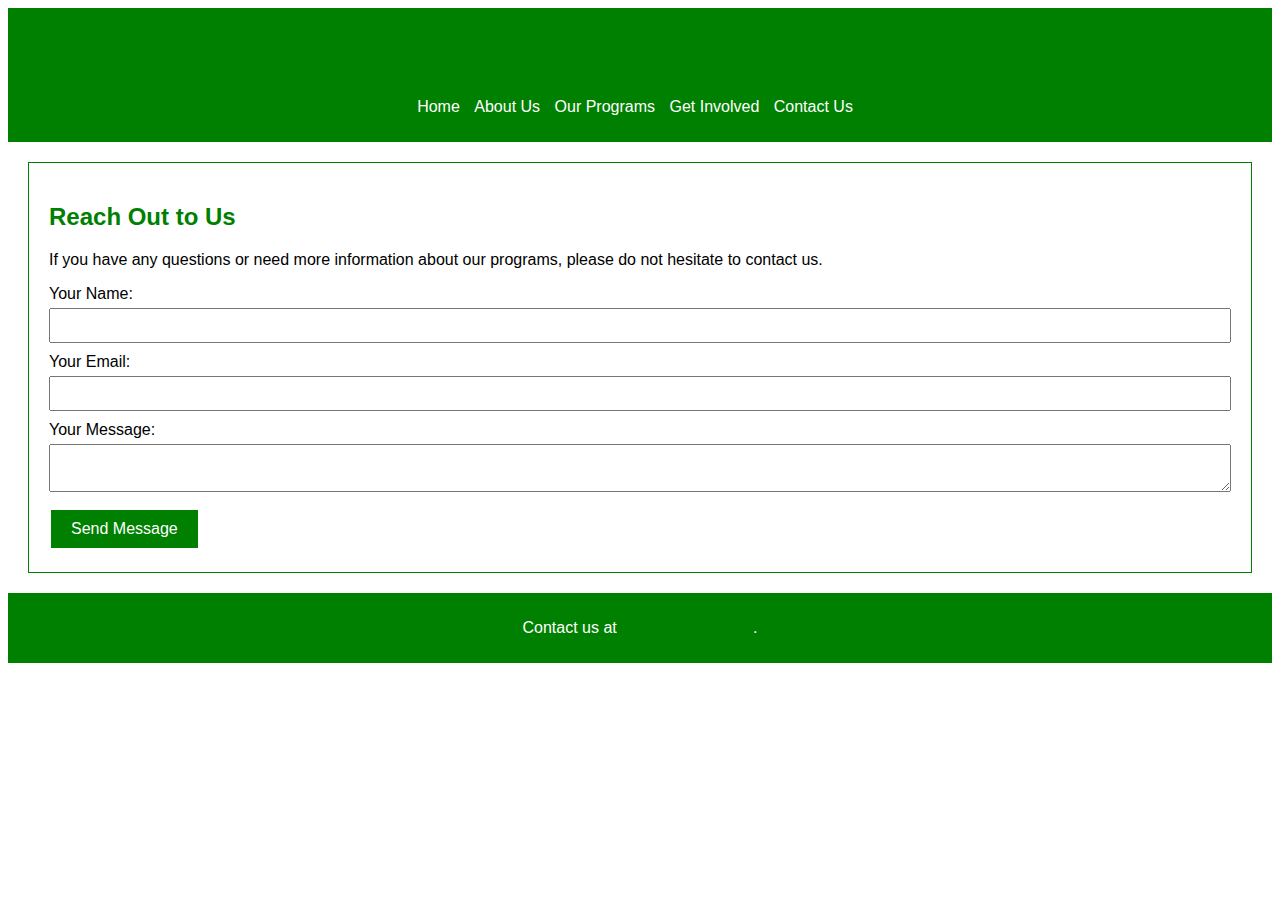
<file: contact.html>
<!DOCTYPE html>
<html lang="en">
<head>
    <meta charset="UTF-8">
    <meta name="viewport" content="width=device-width, initial-scale=1.0">
    <title>Contact Us - Non-Profit Organization</title>
    <link rel="stylesheet" href="style.css">
</head>
<body>
    <header>
        <h1>Contact Us</h1>
        <nav>
            <ul>
                <li><a href="home.html">Home</a></li>
                <li><a href="about.html">About Us</a></li>
                <li><a href="programs.html">Our Programs</a></li>
                <li><a href="get-involved.html">Get Involved</a></li>
                <li><a href="contact.html">Contact Us</a></li>
            </ul>
        </nav>
    </header>
    <main>
        <section>
            <h2>Reach Out to Us</h2>
            <p>If you have any questions or need more information about our programs, please do not hesitate to contact us.</p>
            <form action="submit-form.php" method="POST">
                <label for="name">Your Name:</label>
                <input type="text" id="name" name="name" required><br>
                <label for="email">Your Email:</label>
                <input type="email" id="email" name="email" required><br>
                <label for="message">Your Message:</label>
                <textarea id="message" name="message" required></textarea><br>
                <button type="submit">Send Message</button>
            </form>
        </section>
    </main>
    <footer>
        <p>Contact us at <a href="mailto:info@nonprofit.org">info@nonprofit.org</a>.</p>
    </footer>
</body>
</html>
</file>
<file: style.css>
body {
    background-color: white;
    color: black;
    font-family: Arial, sans-serif;
}

header, footer {
    background-color: green;
    color: white;
    padding: 10px 0;
    text-align: center;
}

nav ul {
    list-style-type: none;
    padding: 0;
}

nav ul li {
    display: inline;
    margin-right: 10px;
}

nav ul li a {
    color: white;
    text-decoration: none;
}

section {
    margin: 20px;
    padding: 20px;
    border: 1px solid green;
}

h1, h2 {
    color: green;
}

a {
    color: green;
}

input[type="text"], input[type="email"], textarea {
    width: 100%;
    padding: 8px;
    margin-top: 5px;
    margin-bottom: 10px;
    box-sizing: border-box;
}

button {
    background-color: green;
    color: white;
    border: none;
    padding: 10px 20px;
    text-align: center;
    text-decoration: none;
    display: inline-block;
    font-size: 16px;
    margin: 4px 2px;
    cursor: pointer;
}
</file>
